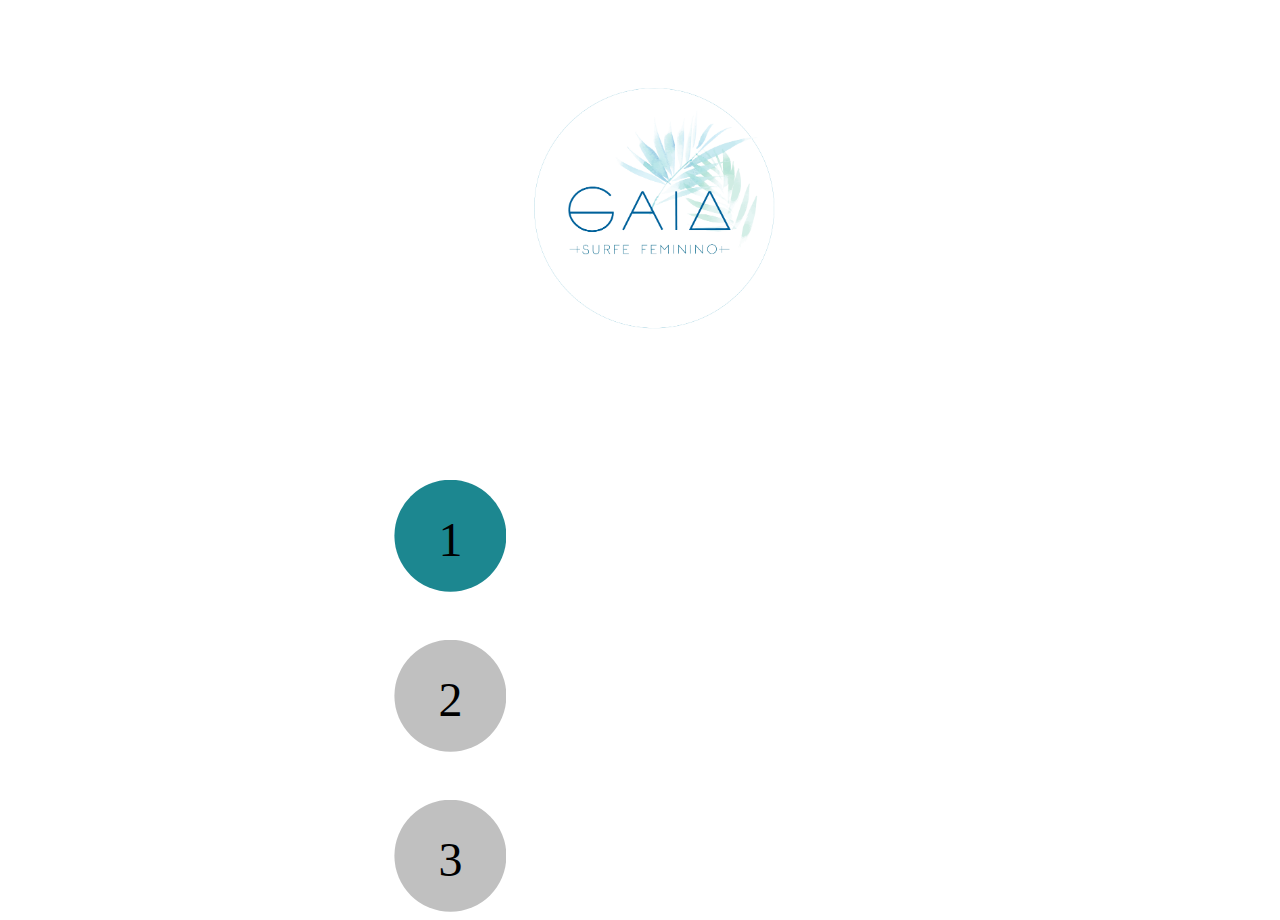
<file: matricula.html>
<!DOCTYPE html>
<html lang="pt-br">
<head>
    <meta charset="UTF-8">
    <meta http-equiv="X-UA-Compatible" content="IE=edge">
    <meta name="viewport" content="width=device-width, initial-scale=1.0">
    <link rel="stylesheet" href="style.css">
    <link rel="stylesheet" href="niveis.css">
    <link rel="stylesheet" href="https://stackpath.bootstrapcdn.com/bootstrap/4.1.3/css/bootstrap.min.css" integrity="sha384-MCw98/SFnGE8fJT3GXwEOngsV7Zt27NXFoaoApmYm81iuXoPkFOJwJ8ERdknLPMO" crossorigin="anonymous">
    <link rel="preconnect" href="https://fonts.googleapis.com">
    <link rel="preconnect" href="https://fonts.gstatic.com" crossorigin>
    <link href="https://fonts.googleapis.com/css2?family=Mulish:wght@200;400&display=swap" rel="stylesheet">

    <title>Gaia - Surfe Feminino</title>
</head>
<section id="conteudo">
    <img class="logo" src="imagens/GAIA_LOGOS copiar.png">

    <div id="bg">
        <div class="ball top">
            <p>1</p>
        </div>
        <div class="ball medium">
            <p>2</p>
        </div>
        <div class="ball low">
        <p>3</p>
    </div>

</section>
<body>
    
</body>
</html>
</file>
<file: style.css>
*{
    border: 0;
    padding: 0;
    border: none;
    text-decoration: none;
    box-sizing: border-box;
}

html{
    --blue-Gaia: #9FBFBC;
    --dark-blueGaya: rgb(28, 135, 144);
    --gray-Gaya: rgb(192, 192, 192);
    font-size: 62,5%; /*Tamanho padrão passa a ser 10px.
    Agora, 1rem = 10px*/

}




#conteudo{
    text-align: center;
}

#conteudo h2{
    color:var(--blue-Gaia)
}



#conteudo p{
    margin-top: 2rem;
    font-size: 1.3rem;
    color:rgb(119, 81, 0);
}
#conteudo .logo{
    width: 37rem;
}

.container-card{
    display: flex; 
    justify-content: center; 
    align-items: center;
    min-height: 100vh;
    flex-wrap: wrap; }

.container-card .row{
    position: relative; 
    width: 32rem; 
    height: 35rem; 
    border: .1rem solid black; 
    margin: 1.5rem;
    }

.container-card  .col{
    position: relative; 
    width: 100%; 
    display: flex;
    justify-content: center;
    align-items: center;
    z-index: 1;
    padding-top: 2rem;
}

.container-card .imgcard{
    display: inline-block;
}

.container-card .col img{
max-width: 100%;
height: 5rem;
}

.row .col{
    position: relative; 
    padding: 2rem;
    display: flex; 
    justify-content: center; 
    align-items: center; 
    flex-direction: column;
    z-index: 1;}

.row .col h1{
    font-size: 3rem; 
    font-weight: 500; 
    letter-spacing: .1rem;
    }
.row .col  p{
    font-size: 2.4rem;
} 
.row .col a{
    font-size: 2rem;
    text-transform: uppercase;
    text-decoration: none;
    background: var(--blue-Gaia);
    padding: .9rem;
    border-radius: .4rem;
    color: white;
    transition: .1s;
}

.row .col a:hover{
    background: var(--dark-blueGaya);
}
.rodape{
    width: 100%; 
}

.icone-surf{
    background: white;
    padding: 12% 1%;

}

.icone-surf img{
    height: 4rem;
    float: right;
}

.redes-sociais{
    width: 100%; 
    display: flex;
    justify-content: center; 
    align-items: center; 
    position: relative;
    flex-direction: column;
    background: rgb(126, 179, 201);
}

.redes-sociais img{
    height: 15rem;      
}
.redes-sociais a{
   font-size: 1.4rem;
   color: black;
   margin-left: -88%;
   height: 3rem;

}
</file>
<file: niveis.css>
/* CSS para a o arquivo niveis.html*/

#bg{display: flex;
    align-items: center;
    justify-content: center;
    flex-direction: column;
    z-index: 1;
}

.ball{
    width: 7rem;
    top:0;
    left: 0;
    background: var(--gray-Gaya);
    clip-path: circle(); 
    margin-top: 3rem;
    margin-left: -30%; 
}

.ball:first-child{
    background: var(--dark-blueGaya);
    color: white;
}



.ball.top{
    width: 7rem;
    height: 7rem;
}
.ball.medium{
    width: 7rem;
    height: 7rem;
}

.ball.low{
width: 7rem;
height: 7rem;
}

#bg .ball p{
   font-size: 3rem;
   vertical-align: middle;
   display: flex;
   align-items: center;
   justify-content: center;
   color: black;

}

.imagens-aulas{
   display: flex; 
   align-items: center;
   justify-content: center;
   position: relative;
}

.imagens-aulas img{
max-width: 100%;
height: 36rem;
width: 36rem;
object-fit: cover;/*Utilizei o object-fit: cover, porque essa propriedade
ajusta a imagem e cortou as partes que estavam sobrando, assim evitando
que ficasse distorcida. */
margin-top: 1rem ;
}

.imagens-aulas .saiba-mais{
    width: 30rem;
    float: right;
    margin: 5rem 6rem;
    margin-right: -.1%;
    background: black;
    position: absolute;
    opacity: 0.6;
    top: 47rem;
    display: flex; 
    align-items: center;
    justify-content: center;
    margin-top: -22rem;
    height: 7rem;
}

/*.saiba-mais.active{
    margin-top: -22rem;
    z-index: 1000;
    height: calc(100vh - 1.5rem);
    height: 97%;
    top: 23rem;
    z-index: 1000;
}*/

.imagens-aulas .saiba-mais a{
    font-size: 3rem;
    color: whitesmoke;
    text-decoration: none;
}

/*CSS destinado ao arquivo saiba-mais.html*/
#informacoes{
    top: 1rem;
    display: flex; 
    align-items: center;
    justify-content: center;
    text-align: center;
    padding: 0rem -1rem ;
    text-align: center;
    flex-direction: column;
    position: absolute;
}

#informacoes  h2{
    color: var(--dark-blueGaya);
}

#informacoes p{
    color:rgb(119, 81, 0);
}

#informacoes .logo{
    width: 37rem
}
#informacoes .info{
    align-items: center;
    justify-content: center;
}


#informacoes .info p{
    font-size: 1.3rem;
}

.fundo{
    max-width: 40%;
    margin-left: 29%;
}
.fundo:first-child{
    margin-left: -10%;
}
.info a{
    font-size: 2rem;
    background: var(--dark-blueGaya);
    padding: 1rem;
    border-radius: .3rem;
    color: white;
}
</file>
